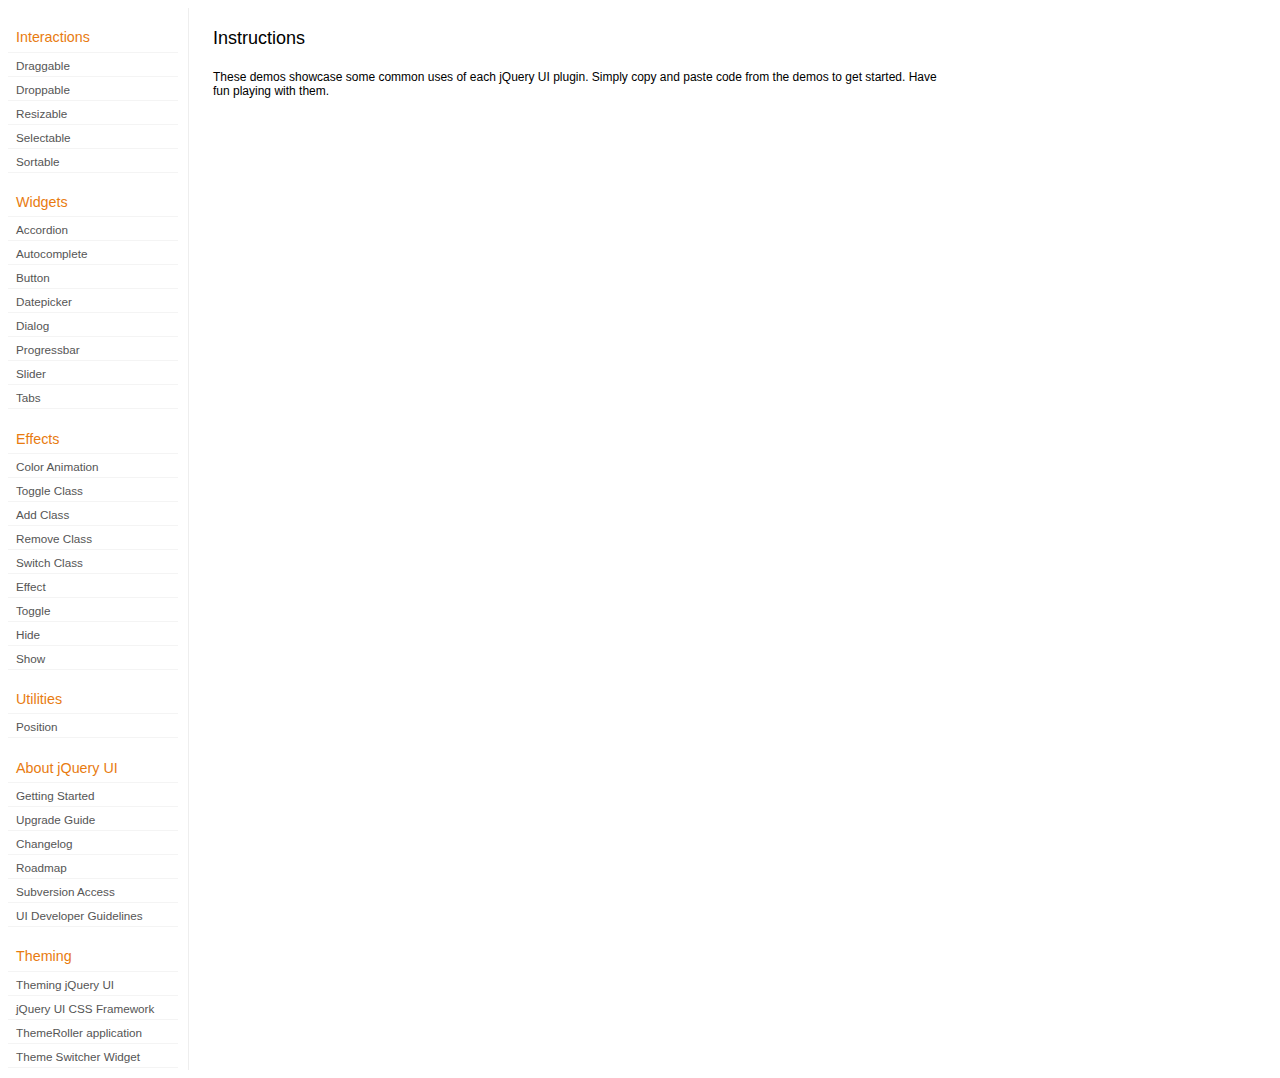
<file: client/jQueryUI/development-bundle/demos/index.html>
<!DOCTYPE html>
<html lang="en">
<head>
	<meta charset="UTF-8" />
	<meta http-equiv="Content-Type" content="text/html; charset=utf-8" />
	<title>jQuery UI Demos</title>
	<link type="text/css" href="../themes/base/jquery.ui.all.css" rel="stylesheet" />
	<link type="text/css" href="demos.css" rel="stylesheet" />
	<script type="text/javascript" src="../jquery-1.4.2.js"></script>
	<script type="text/javascript" src="../external/jquery.bgiframe-2.1.1.js"></script>
	<script type="text/javascript" src="../ui/jquery.ui.core.js"></script>
	<script type="text/javascript" src="../ui/jquery.ui.widget.js"></script>
	<script type="text/javascript" src="../ui/jquery.ui.mouse.js"></script>
	<script type="text/javascript" src="../ui/jquery.ui.accordion.js"></script>
	<script type="text/javascript" src="../ui/jquery.ui.autocomplete.js"></script>
	<script type="text/javascript" src="../ui/jquery.ui.button.js"></script>
	<script type="text/javascript" src="../ui/jquery.ui.datepicker.js"></script>
	<script type="text/javascript" src="../ui/jquery.ui.dialog.js"></script>
	<script type="text/javascript" src="../ui/jquery.ui.draggable.js"></script>
	<script type="text/javascript" src="../ui/jquery.ui.droppable.js"></script>
	<script type="text/javascript" src="../ui/jquery.ui.position.js"></script>
	<script type="text/javascript" src="../ui/jquery.ui.progressbar.js"></script>
	<script type="text/javascript" src="../ui/jquery.ui.resizable.js"></script>
	<script type="text/javascript" src="../ui/jquery.ui.selectable.js"></script>
	<script type="text/javascript" src="../ui/jquery.ui.slider.js"></script>
	<script type="text/javascript" src="../ui/jquery.ui.sortable.js"></script>
	<script type="text/javascript" src="../ui/jquery.ui.tabs.js"></script>
	<script type="text/javascript" src="../ui/jquery.effects.core.js"></script>
	<script type="text/javascript" src="../ui/jquery.effects.blind.js"></script>
	<script type="text/javascript" src="../ui/jquery.effects.bounce.js"></script>
	<script type="text/javascript" src="../ui/jquery.effects.clip.js"></script>
	<script type="text/javascript" src="../ui/jquery.effects.drop.js"></script>
	<script type="text/javascript" src="../ui/jquery.effects.explode.js"></script>
	<script type="text/javascript" src="../ui/jquery.effects.fold.js"></script>
	<script type="text/javascript" src="../ui/jquery.effects.highlight.js"></script>
	<script type="text/javascript" src="../ui/jquery.effects.pulsate.js"></script>
	<script type="text/javascript" src="../ui/jquery.effects.scale.js"></script>
	<script type="text/javascript" src="../ui/jquery.effects.shake.js"></script>
	<script type="text/javascript" src="../ui/jquery.effects.slide.js"></script>
	<script type="text/javascript" src="../ui/jquery.effects.transfer.js"></script>
	<script type="text/javascript" src="../ui/i18n/jquery.ui.datepicker-af.js"></script>
	<script type="text/javascript" src="../ui/i18n/jquery.ui.datepicker-ar.js"></script>
	<script type="text/javascript" src="../ui/i18n/jquery.ui.datepicker-az.js"></script>
	<script type="text/javascript" src="../ui/i18n/jquery.ui.datepicker-bs.js"></script>
	<script type="text/javascript" src="../ui/i18n/jquery.ui.datepicker-bg.js"></script>
	<script type="text/javascript" src="../ui/i18n/jquery.ui.datepicker-ca.js"></script>
	<script type="text/javascript" src="../ui/i18n/jquery.ui.datepicker-cs.js"></script>
	<script type="text/javascript" src="../ui/i18n/jquery.ui.datepicker-da.js"></script>
	<script type="text/javascript" src="../ui/i18n/jquery.ui.datepicker-de.js"></script>
	<script type="text/javascript" src="../ui/i18n/jquery.ui.datepicker-el.js"></script>
	<script type="text/javascript" src="../ui/i18n/jquery.ui.datepicker-en-GB.js"></script>
	<script type="text/javascript" src="../ui/i18n/jquery.ui.datepicker-eo.js"></script>
	<script type="text/javascript" src="../ui/i18n/jquery.ui.datepicker-es.js"></script>
	<script type="text/javascript" src="../ui/i18n/jquery.ui.datepicker-et.js"></script>
	<script type="text/javascript" src="../ui/i18n/jquery.ui.datepicker-eu.js"></script>
	<script type="text/javascript" src="../ui/i18n/jquery.ui.datepicker-fa.js"></script>
	<script type="text/javascript" src="../ui/i18n/jquery.ui.datepicker-fi.js"></script>
	<script type="text/javascript" src="../ui/i18n/jquery.ui.datepicker-fo.js"></script>
	<script type="text/javascript" src="../ui/i18n/jquery.ui.datepicker-fr.js"></script>
	<script type="text/javascript" src="../ui/i18n/jquery.ui.datepicker-fr-CH.js"></script>
	<script type="text/javascript" src="../ui/i18n/jquery.ui.datepicker-he.js"></script>
	<script type="text/javascript" src="../ui/i18n/jquery.ui.datepicker-hr.js"></script>
	<script type="text/javascript" src="../ui/i18n/jquery.ui.datepicker-hu.js"></script>
	<script type="text/javascript" src="../ui/i18n/jquery.ui.datepicker-hy.js"></script>
	<script type="text/javascript" src="../ui/i18n/jquery.ui.datepicker-id.js"></script>
	<script type="text/javascript" src="../ui/i18n/jquery.ui.datepicker-is.js"></script>
	<script type="text/javascript" src="../ui/i18n/jquery.ui.datepicker-it.js"></script>
	<script type="text/javascript" src="../ui/i18n/jquery.ui.datepicker-ja.js"></script>
	<script type="text/javascript" src="../ui/i18n/jquery.ui.datepicker-ko.js"></script>
	<script type="text/javascript" src="../ui/i18n/jquery.ui.datepicker-lt.js"></script>
	<script type="text/javascript" src="../ui/i18n/jquery.ui.datepicker-lv.js"></script>
	<script type="text/javascript" src="../ui/i18n/jquery.ui.datepicker-ms.js"></script>
	<script type="text/javascript" src="../ui/i18n/jquery.ui.datepicker-nl.js"></script>
	<script type="text/javascript" src="../ui/i18n/jquery.ui.datepicker-no.js"></script>
	<script type="text/javascript" src="../ui/i18n/jquery.ui.datepicker-pl.js"></script>
	<script type="text/javascript" src="../ui/i18n/jquery.ui.datepicker-pt-BR.js"></script>
	<script type="text/javascript" src="../ui/i18n/jquery.ui.datepicker-ro.js"></script>
	<script type="text/javascript" src="../ui/i18n/jquery.ui.datepicker-ru.js"></script>
	<script type="text/javascript" src="../ui/i18n/jquery.ui.datepicker-sk.js"></script>
	<script type="text/javascript" src="../ui/i18n/jquery.ui.datepicker-sl.js"></script>
	<script type="text/javascript" src="../ui/i18n/jquery.ui.datepicker-sq.js"></script>
	<script type="text/javascript" src="../ui/i18n/jquery.ui.datepicker-sr.js"></script>
	<script type="text/javascript" src="../ui/i18n/jquery.ui.datepicker-sr-SR.js"></script>
	<script type="text/javascript" src="../ui/i18n/jquery.ui.datepicker-sv.js"></script>
	<script type="text/javascript" src="../ui/i18n/jquery.ui.datepicker-ta.js"></script>
	<script type="text/javascript" src="../ui/i18n/jquery.ui.datepicker-th.js"></script>
	<script type="text/javascript" src="../ui/i18n/jquery.ui.datepicker-tr.js"></script>
	<script type="text/javascript" src="../ui/i18n/jquery.ui.datepicker-uk.js"></script>
	<script type="text/javascript" src="../ui/i18n/jquery.ui.datepicker-vi.js"></script>
	<script type="text/javascript" src="../ui/i18n/jquery.ui.datepicker-zh-CN.js"></script>
	<script type="text/javascript" src="../ui/i18n/jquery.ui.datepicker-zh-HK.js"></script>
	<script type="text/javascript" src="../ui/i18n/jquery.ui.datepicker-zh-TW.js"></script>
	<script type="text/javascript">
	jQuery(function($) {
		
		$('.left-nav a').click(function(ev) {
			window.location.hash = this.href.replace(/.+\/([^\/]+)\/index\.html/,'$1') + '|default';
			loadPage(this.href);
			$('.left-nav a.selected').removeClass('selected');
			$(this).addClass('selected');
			ev.preventDefault();
		});
		
		if (window.location.hash) {
			if (window.location.hash.indexOf('|') === -1) {
				window.location.hash += '|default';	
			}			
			var path = window.location.href.replace(/(index\.html)?#/,'');
			path = path.replace('\|','/') + '.html';
			loadPage(path);
		}		

		function loadPage(path) {			
			var section = path.replace(/\/[^\/]+\.html/,'');
			var header = section.replace(/.+\/([^\/]+)/,'$1').replace(/_/, ' ');
			
			$('td.normal div.normal')
				.empty()
				.append('<h4 class="demo-subheader">Functional demo:</h4>')
				.append('<h3 class="demo-header">'+ header +'</h3>')
				.append('<div id="demo-config"></div>')
				.find('#demo-config')
					.append('<div id="demo-frame"></div><div id="demo-config-menu"></div><div id="demo-link"><a class="demoWindowLink" href="#"><span class="ui-icon ui-icon-newwin"></span>Open demo in a new window</a></div>')
					.find('#demo-config-menu')
						.load(section + '/index.html .demos-nav', function() {
							$('#demo-config-menu a').each(function() {
								this.setAttribute('href', section + '/' + this.getAttribute('href').replace(/.+\/([^\/]+)/,'$1'));
								$(this).attr('target', 'demo-frame');
								$(this).click(function() {

									resetDemos();
									
									$(this).parents('ul').find('li').removeClass('demo-config-on');
									$(this).parent().addClass('demo-config-on');
									$('#demo-notes').fadeOut();

									//Set the hash to the actual page without ".html"
									window.location.hash = header + '|' + this.getAttribute('href').match((/\/([^\/\\]+)\.html/))[1];

									loadDemo(this.getAttribute('href'));

									return false;
								});
							});

							if (window.location.hash) {
								var demo = window.location.hash.split('|')[1];
								$('#demo-config-menu a').each(function(){
									if (this.href.indexOf(demo + '.html') !== -1) {
										$(this).parents('ul').find('li').removeClass('demo-config-on');
										$(this).parent().addClass('demo-config-on');									
										loadDemo(this.href);										
									}
								});
							}

							updateDemoNotes();
						})
					.end()
					.find('#demo-link a')
						.bind('click', function(ev){
							window.open(this.href);
							ev.preventDefault();
						})
					.end()
				.end()
			;
			
			resetDemos();
		}
				
		function loadDemo(path) {
			var directory = path.match(/([^\/]+)\/[^\/\.]+\.html$/)[1];
			$.get(path, function(data) {
				var source = data;
				data = data.replace(/<script.*>.*<\/script>/ig,""); // Remove script tags
				data = data.replace(/<\/?link.*>/ig,""); //Remove link tags
				data = data.replace(/<\/?html.*>/ig,""); //Remove html tag
				data = data.replace(/<\/?body.*>/ig,""); //Remove body tag
				data = data.replace(/<\/?head.*>/ig,""); //Remove head tag
				data = data.replace(/<\/?!doctype.*>/ig,""); //Remove doctype
				data = data.replace(/<title.*>.*<\/title>/ig,""); // Remove title tags
				data = data.replace(/((href|src)=["'])(?!(http|#))/ig, "$1" + directory + "/");

				$('#demo-style').remove();
				$('#demo-frame').empty().html(data);
				$('#demo-frame style').clone().appendTo('head').attr('id','demo-style');
				$('#demo-link a').attr('href', path);
				updateDemoNotes();
				updateDemoSource(source);
				
				if (/default.html$/.test(path)) {
					$.get("documentation/docs-" + path.match(/demos\/(.+)\//)[1] + ".html", function(html) {
						$("#demo-source").after(html);
						$("#widget-docs").tabs();
						$(".param-header").click(function() {
							$(this).parent().toggleClass("param-open").end().next().toggle();
						});
						$(".docs-list-header").each(function() {
							var header = $(this);
							var details = header.next().find(".param-details").hide();
							$("a:first", header).click(function() {
								details.show().parent().addClass("param-open");
								return false;
							});
							$("a:last", header).click(function() {
								details.hide().parent().removeClass("param-open");
								return false;
							});
						});
					});
				}
			});
		}

		function updateDemoNotes() {
			var notes = $('#demo-frame .demo-description');
			if ($('#demo-notes').length == 0) {
				$('<div id="demo-notes"></div>').insertAfter('#demo-config');
			}
			$('#demo-notes').hide().empty().html(notes.html());
			$('#demo-notes').show();
			notes.hide();
		}
		
		function updateDemoSource(source) {
			if ($('#demo-source').length == 0) {
				$('<div id="demo-source"><a href="#" class="source-closed">View Source</a><div><pre><code></code></pre></div></div>').insertAfter('#demo-notes');
				$('#demo-source').find(">a").click(function() {
					$(this).toggleClass("source-closed").toggleClass("source-open").next().toggle();
					return false;
				}).end().find(">div").hide();
			}
			var cleanedSource = source
				.replace('themes/base/jquery.ui.all.css', 'theme/jquery.ui.all.css')
				.replace(/\s*\x3Clink.*demos\x2Ecss.*\x3E\s*/, '\r\n\t')
				.replace(/\x2E\x2E\x2F\x2E\x2E\x2F/g, '');

			$('#demo-source code').empty().text(cleanedSource);
		}
		
		function resetDemos() {
			$.datepicker.setDefaults($.extend({showMonthAfterYear: false}, $.datepicker.regional['']));
			$(".ui-dialog-content").remove();			
		}
				
	});
	</script>
</head>
<body>

<table class="layout-grid" cellspacing="0" cellpadding="0">
	<tr>
		<td class="left-nav">
			<dl class="demos-nav">
				<dt>Interactions</dt>
					<dd><a href="draggable/index.html">Draggable</a></dd>
					<dd><a href="droppable/index.html">Droppable</a></dd>
					<dd><a href="resizable/index.html">Resizable</a></dd>
					<dd><a href="selectable/index.html">Selectable</a></dd>
					<dd><a href="sortable/index.html">Sortable</a></dd>
				<dt>Widgets</dt>
					<dd><a href="accordion/index.html">Accordion</a></dd>
					<dd><a href="autocomplete/index.html">Autocomplete</a></dd>
					<dd><a href="button/index.html">Button</a></dd>
					<dd><a href="datepicker/index.html">Datepicker</a></dd>
					<dd><a href="dialog/index.html">Dialog</a></dd>
					<dd><a href="progressbar/index.html">Progressbar</a></dd>
					<dd><a href="slider/index.html">Slider</a></dd>
					<dd><a href="tabs/index.html">Tabs</a></dd>
				<dt>Effects</dt>
					<dd><a href="animate/index.html">Color Animation</a></dd>
					<dd><a href="toggleClass/index.html">Toggle Class</a></dd>
					<dd><a href="addClass/index.html">Add Class</a></dd>
					<dd><a href="removeClass/index.html">Remove Class</a></dd>
					<dd><a href="switchClass/index.html">Switch Class</a></dd>
					<dd><a href="effect/index.html">Effect</a></dd>
					<dd><a href="toggle/index.html">Toggle</a></dd>
					<dd><a href="hide/index.html">Hide</a></dd>
					<dd><a href="show/index.html">Show</a></dd>
				<dt>Utilities</dt>
                    <dd><a href="position/index.html">Position</a></dd>
				<dt>About jQuery UI</dt>
					<dd><a href="http://jqueryui.com/docs/Getting_Started">Getting Started</a></dd>
					<dd><a href="http://jqueryui.com/docs/Upgrade_Guide">Upgrade Guide</a></dd>					
					<dd><a href="http://jqueryui.com/docs/Changelog">Changelog</a></dd>
					<dd><a href="http://jqueryui.com/docs/Roadmap">Roadmap</a></dd>
					<dd><a href="http://jqueryui.com/docs/Subversion">Subversion Access</a></dd>
					<dd><a href="http://jqueryui.com/docs/Developer_Guide">UI Developer Guidelines</a></dd>
				<dt>Theming</dt>
					<dd><a href="http://jqueryui.com/docs/Theming">Theming jQuery UI</a></dd>
					<dd><a href="http://jqueryui.com/docs/Theming/API">jQuery UI CSS Framework</a></dd>
					<dd><a href="http://jqueryui.com/docs/Theming/Themeroller">ThemeRoller application</a></dd>
					<dd><a href="http://jqueryui.com/docs/Theming/ThemeSwitcher">Theme Switcher Widget</a></dd>

			</dl>
		</td>
		<td class="normal">

			<div class="normal">

					<h3>Instructions</h3>
					<p>
						These demos showcase some common uses of each jQuery UI plugin. Simply copy and paste code from the demos to get started. Have fun playing with them.
					</p>
				
			</div>

		</td>
	</tr>
</table>
</body>
</html>
</file>
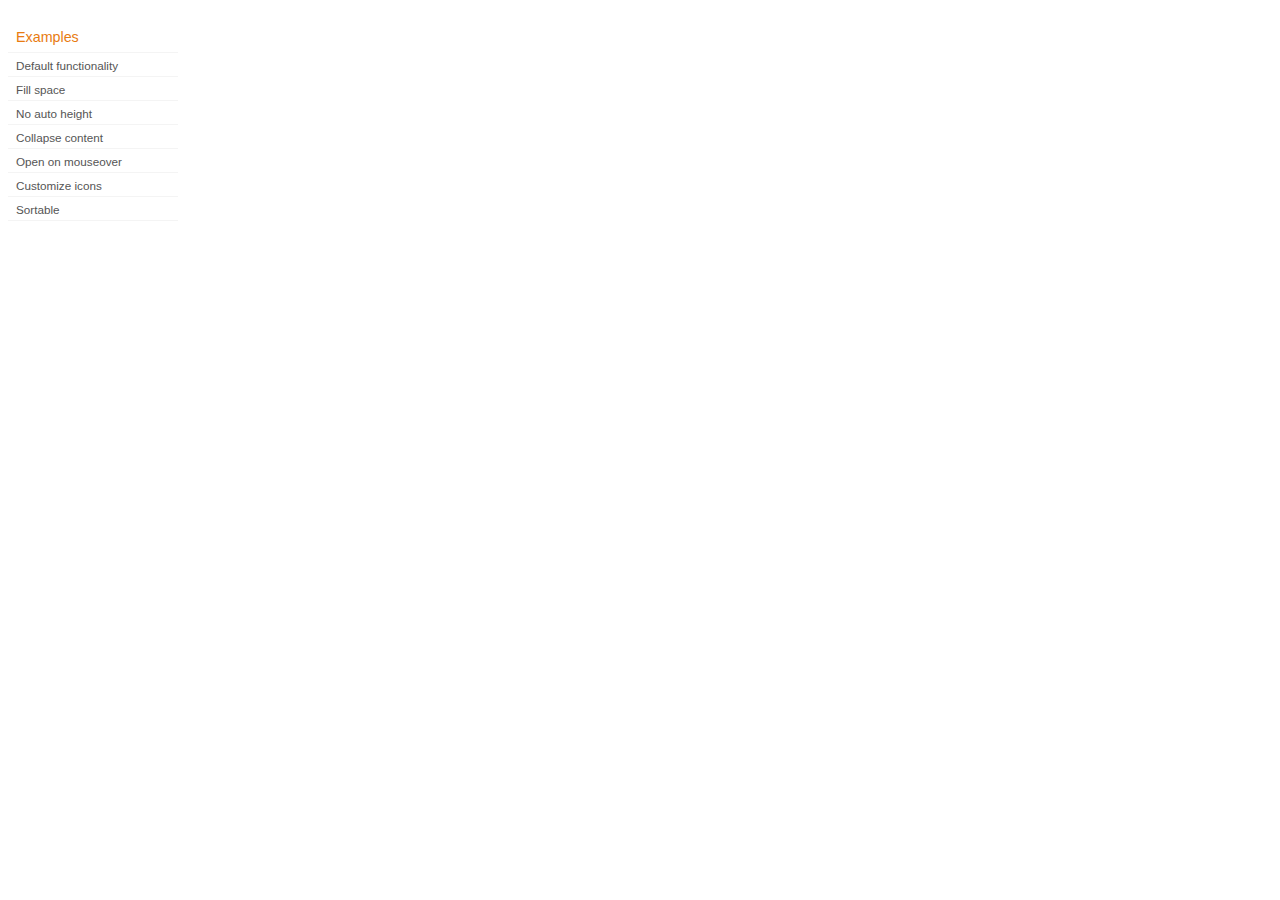
<file: client/jQueryUI/development-bundle/demos/accordion/index.html>
<!DOCTYPE html>
<html lang="en">
<head>
	<meta charset="UTF-8" />
	<title>jQuery UI Accordion Demos</title>
	<link type="text/css" href="../demos.css" rel="stylesheet" />
</head>
<body>
	<div class="demos-nav">
		<h4>Examples</h4>
		<ul>
			<li class="demo-config-on"><a href="default.html">Default functionality</a></li>
			<li><a href="fillspace.html">Fill space</a></li>
			<li><a href="no-auto-height.html">No auto height</a></li>
			<li><a href="collapsible.html">Collapse content</a></li>
			<li><a href="mouseover.html">Open on mouseover</a></li>
			<li><a href="custom-icons.html">Customize icons</a></li>
			<li><a href="sortable.html">Sortable</a></li>
		</ul>
	</div>
</body>
</html>
</file>
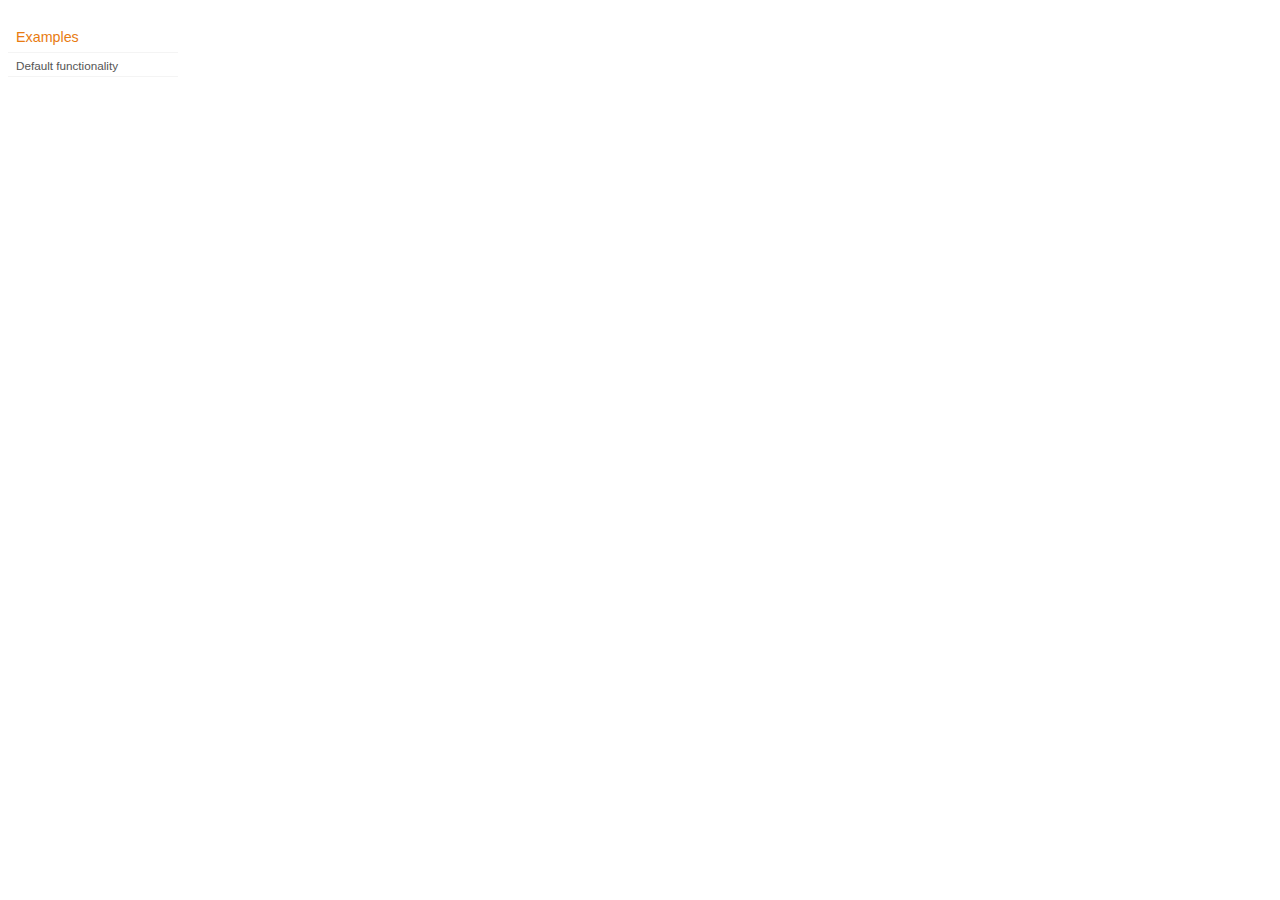
<file: client/jQueryUI/development-bundle/demos/addClass/index.html>
<!DOCTYPE html>
<html lang="en">
<head>
	<meta charset="UTF-8" />
	<title>jQuery UI Effects Demos</title>
	<link type="text/css" href="../demos.css" rel="stylesheet" />
</head>
<body>

<div class="demos-nav">
	<h4>Examples</h4>
	<ul>
		<li class="demo-config-on"><a href="default.html">Default functionality</a></li>
	</ul>
</div>

</body>
</html>
</file>
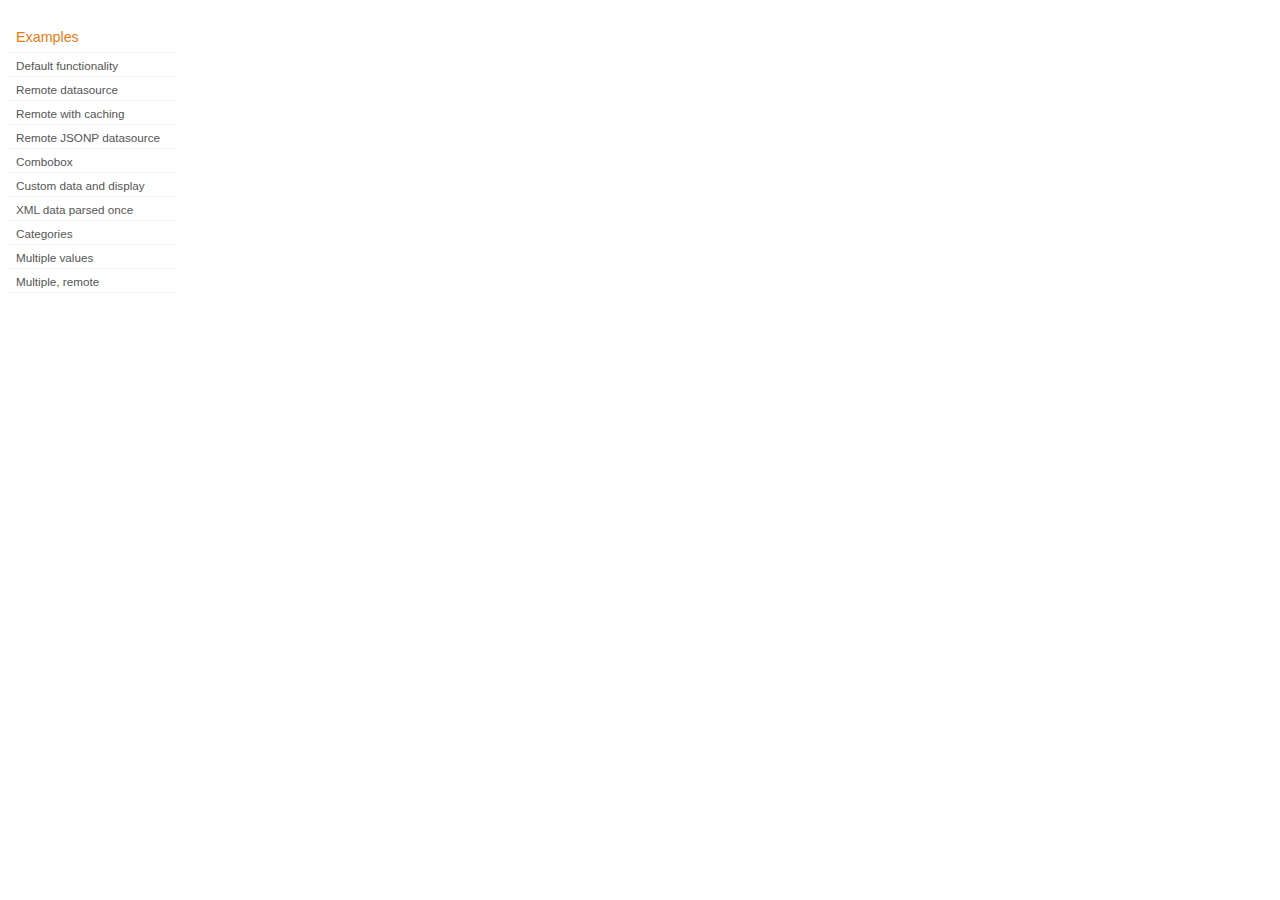
<file: client/jQueryUI/development-bundle/demos/autocomplete/index.html>
<!DOCTYPE html>
<html lang="en">
<head>
	<meta charset="UTF-8" />
	<title>jQuery UI Autocomplete Demos</title>
	<link type="text/css" href="../demos.css" rel="stylesheet" />
</head>
<body>
	<div class="demos-nav">
		<h4>Examples</h4>
		<ul>
			<li class="demo-config-on"><a href="default.html">Default functionality</a></li>
			<li><a href="remote.html">Remote datasource</a></li>
			<li><a href="remote-with-cache.html">Remote with caching</a></li>
			<li><a href="remote-jsonp.html">Remote JSONP datasource</a></li>
			<li><a href="combobox.html">Combobox</a></li>
			<li><a href="custom-data.html">Custom data and display</a></li>
			<li><a href="xml.html">XML data parsed once</a></li>
			<li><a href="categories.html">Categories</a></li>
			<li><a href="multiple.html">Multiple values</a></li>
			<li><a href="multiple-remote.html">Multiple, remote</a></li>
		</ul>
	</div>
</body>
</html>
</file>
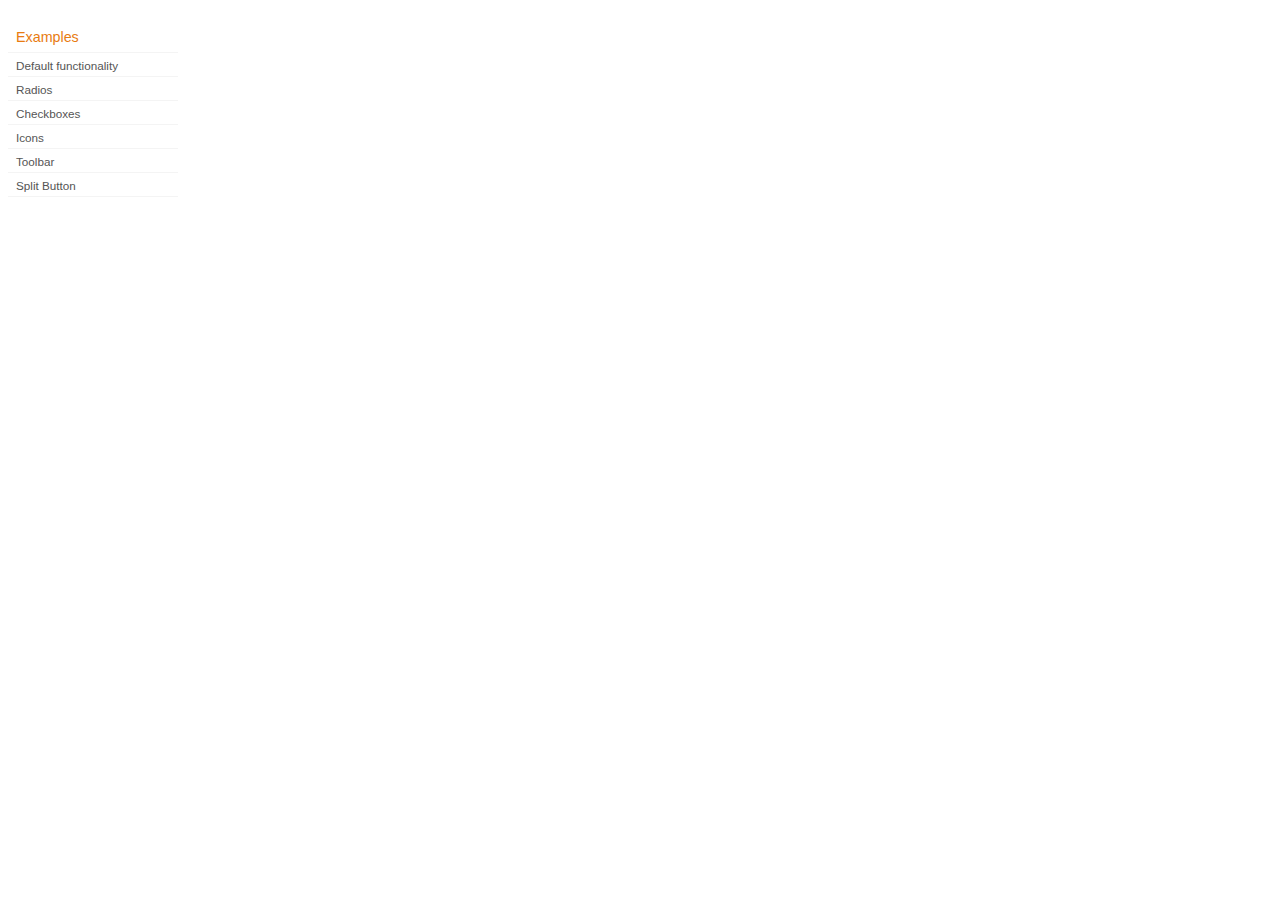
<file: client/jQueryUI/development-bundle/demos/button/index.html>
<!DOCTYPE html>
<html lang="en">
<head>
	<meta charset="UTF-8" />
	<title>jQuery UI Button Demos</title>
	<link type="text/css" href="../demos.css" rel="stylesheet" />
</head>
<body>

<div class="demos-nav">
	<h4>Examples</h4>
	<ul>
		<li class="demo-config-on"><a href="default.html">Default functionality</a></li>
		<li><a href="radio.html">Radios</a></li>
		<li><a href="checkbox.html">Checkboxes</a></li>
		<li><a href="icons.html">Icons</a></li>
		<li><a href="toolbar.html">Toolbar</a></li>
		<li><a href="splitbutton.html">Split Button</a></li>
	</ul>
</div>

</body>
</html>
</file>
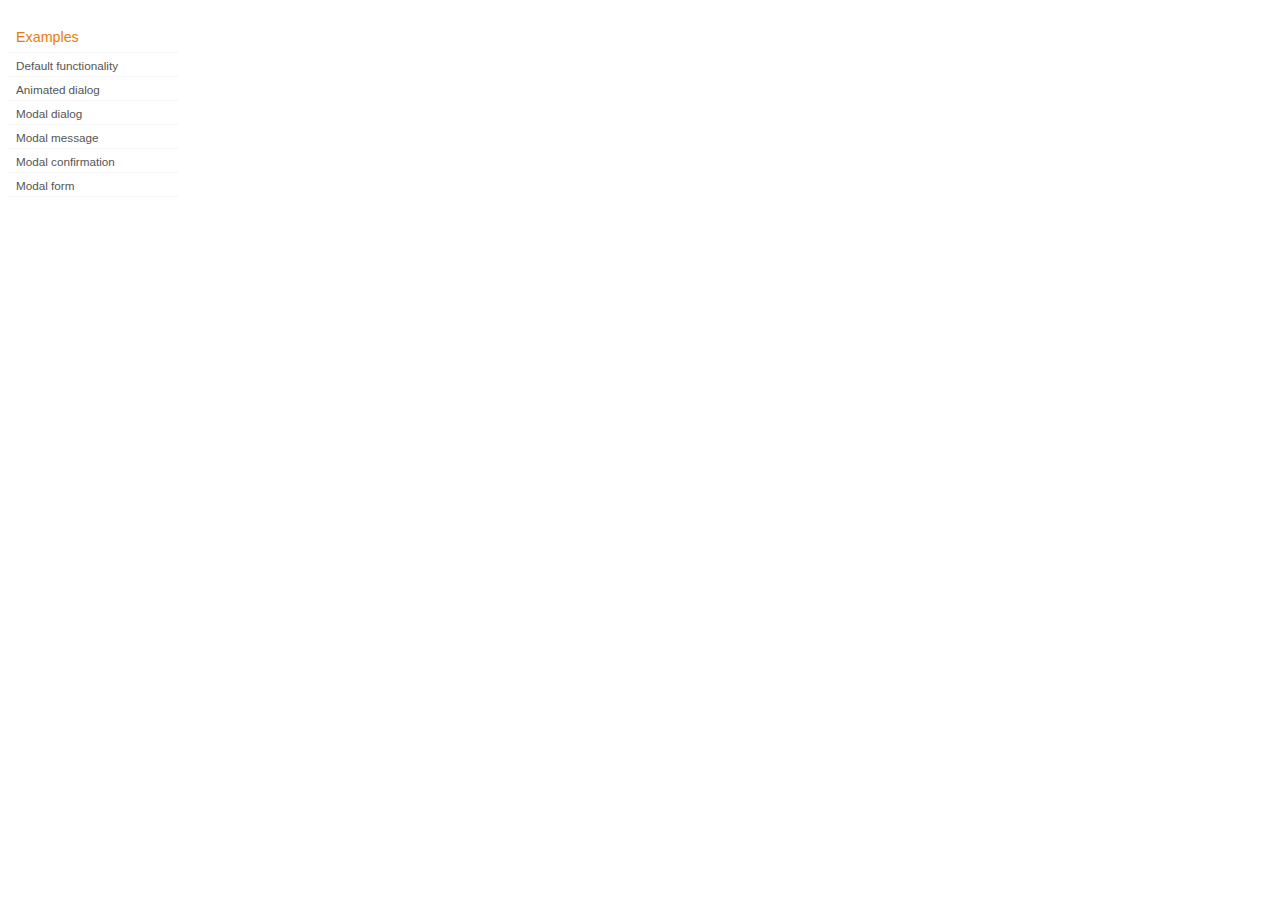
<file: client/jQueryUI/development-bundle/demos/dialog/index.html>
<!DOCTYPE html>
<html lang="en">
<head>
	<meta charset="UTF-8" />
	<title>jQuery UI Dialog Demos</title>
	<link type="text/css" href="../demos.css" rel="stylesheet" />
</head>
<body>

<div class="demos-nav">
	<h4>Examples</h4>
	<ul>
		<li class="demo-config-on"><a href="default.html">Default functionality</a></li>
		<li><a href="animated.html">Animated dialog</a></li>
		<li><a href="modal.html">Modal dialog</a></li>
		<li><a href="modal-message.html">Modal message</a></li>
		<li><a href="modal-confirmation.html">Modal confirmation</a></li>
		<li><a href="modal-form.html">Modal form</a></li>
	</ul>
</div>

</body>
</html>
</file>
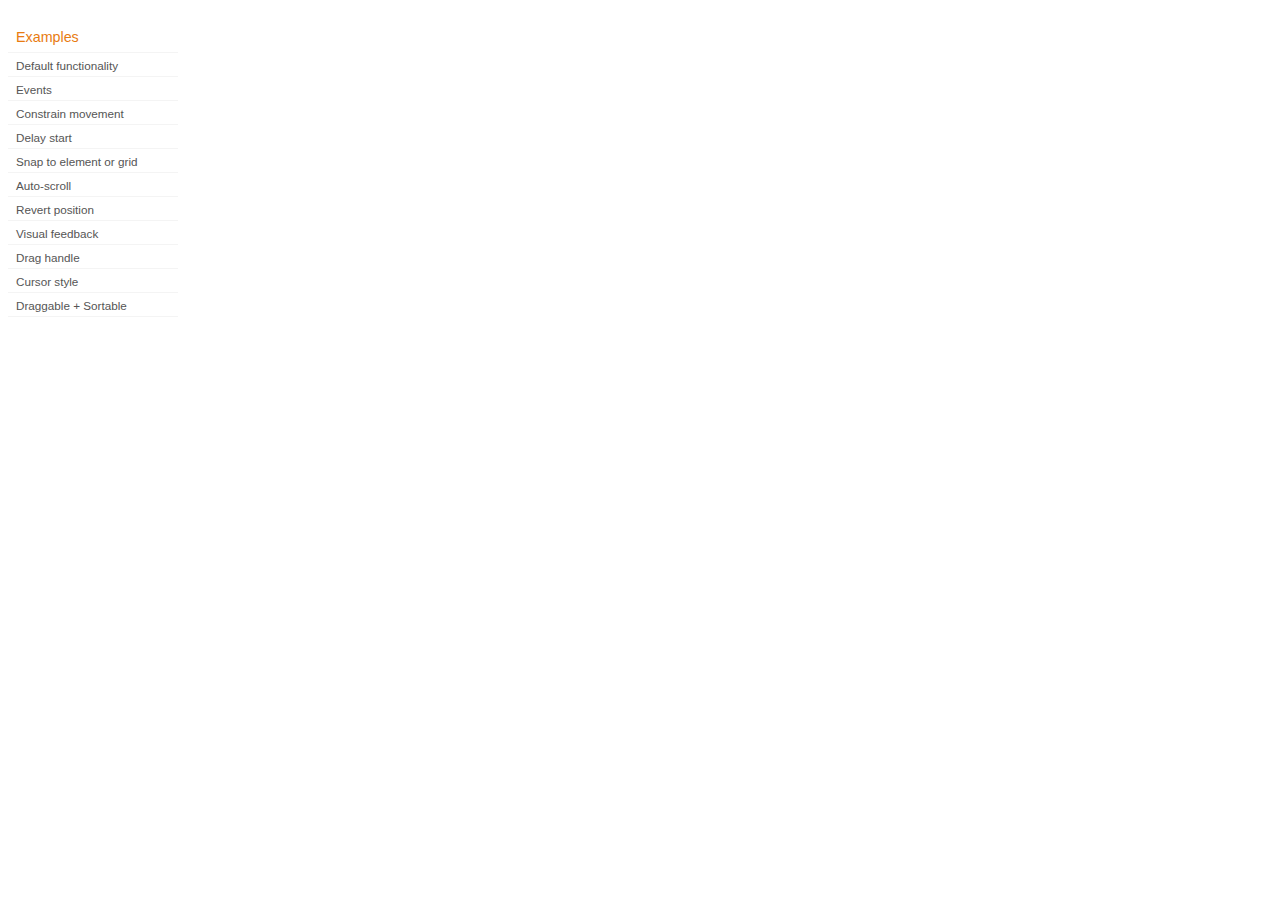
<file: client/jQueryUI/development-bundle/demos/draggable/index.html>
<!DOCTYPE html>
<html lang="en">
<head>
	<meta charset="UTF-8" />
	<title>jQuery UI Draggable Demos</title>
	<link type="text/css" href="../demos.css" rel="stylesheet" />
</head>
<body>

<div class="demos-nav">
	<h4>Examples</h4>
	<ul>
		<li class="demo-config-on"><a href="default.html">Default functionality</a></li>
		<li><a href="events.html">Events</a></li>
		<li><a href="constrain-movement.html">Constrain movement</a></li>
		<li><a href="delay-start.html">Delay start</a></li>
		<li><a href="snap-to.html">Snap to element or&#160;grid</a></li>
		<li><a href="scroll.html">Auto-scroll</a></li>
		<li><a href="revert.html">Revert position</a></li>
		<li><a href="visual-feedback.html">Visual feedback</a></li>
		<li><a href="handle.html">Drag handle</a></li>
		<li><a href="cursor-style.html">Cursor style</a></li>
		<li><a href="sortable.html">Draggable + Sortable</a></li>
	</ul>
</div>

</body>
</html>
</file>
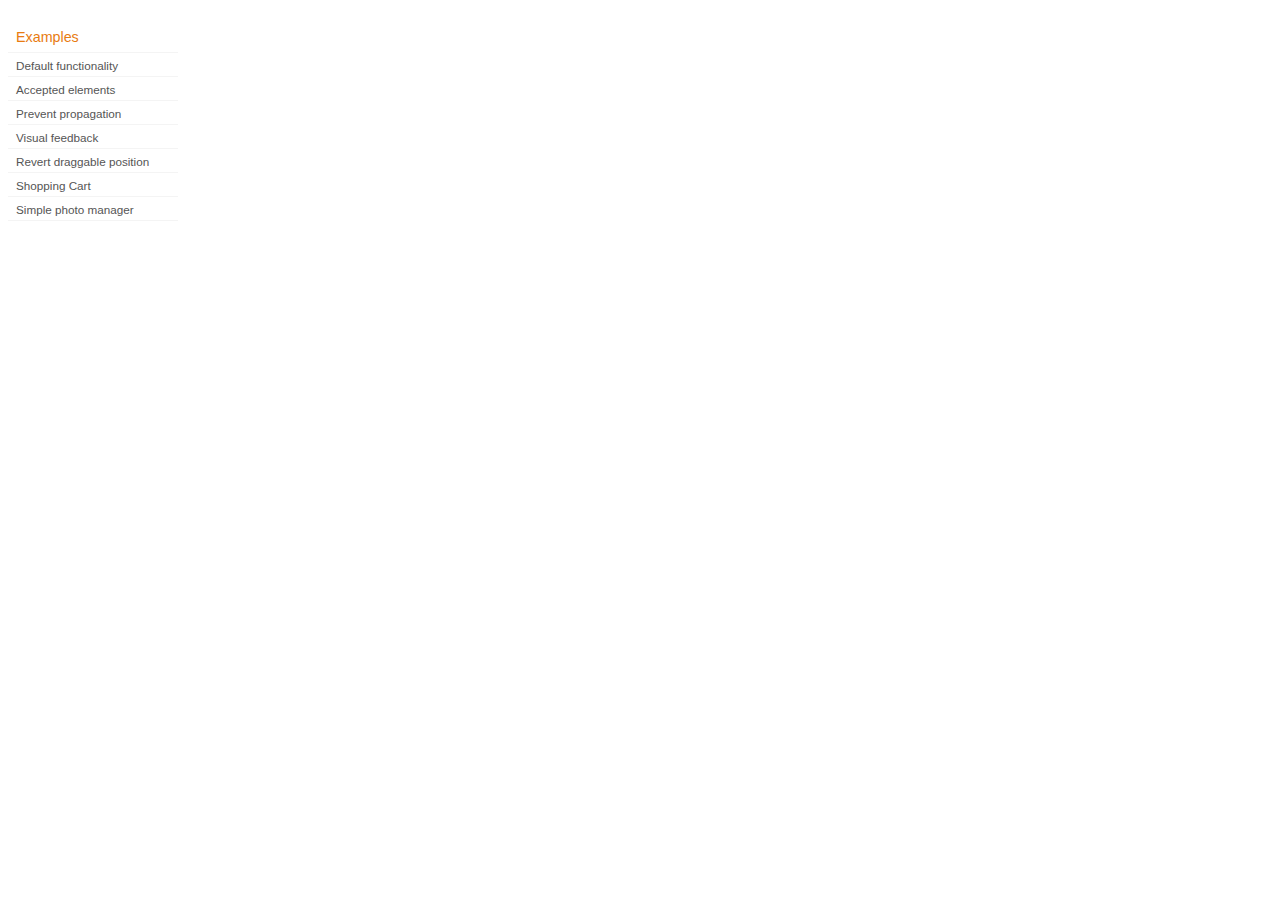
<file: client/jQueryUI/development-bundle/demos/droppable/index.html>
<!DOCTYPE html>
<html lang="en">
<head>
	<meta charset="UTF-8" />
	<title>jQuery UI Droppable Demos</title>
	<link type="text/css" href="../demos.css" rel="stylesheet" />
</head>
<body>

<div class="demos-nav">
	<h4>Examples</h4>
	<ul>
		<li class="demo-config-on"><a href="default.html">Default functionality</a></li>
		<li><a href="accepted-elements.html">Accepted elements</a></li>
		<li><a href="propagation.html">Prevent propagation</a></li>
		<li><a href="visual-feedback.html">Visual feedback</a></li>
		<li><a href="revert.html">Revert draggable position</a></li>
		<li><a href="shopping-cart.html">Shopping Cart</a></li>
		<li><a href="photo-manager.html">Simple photo manager</a></li>
	</ul>
</div>

</body>
</html>
</file>
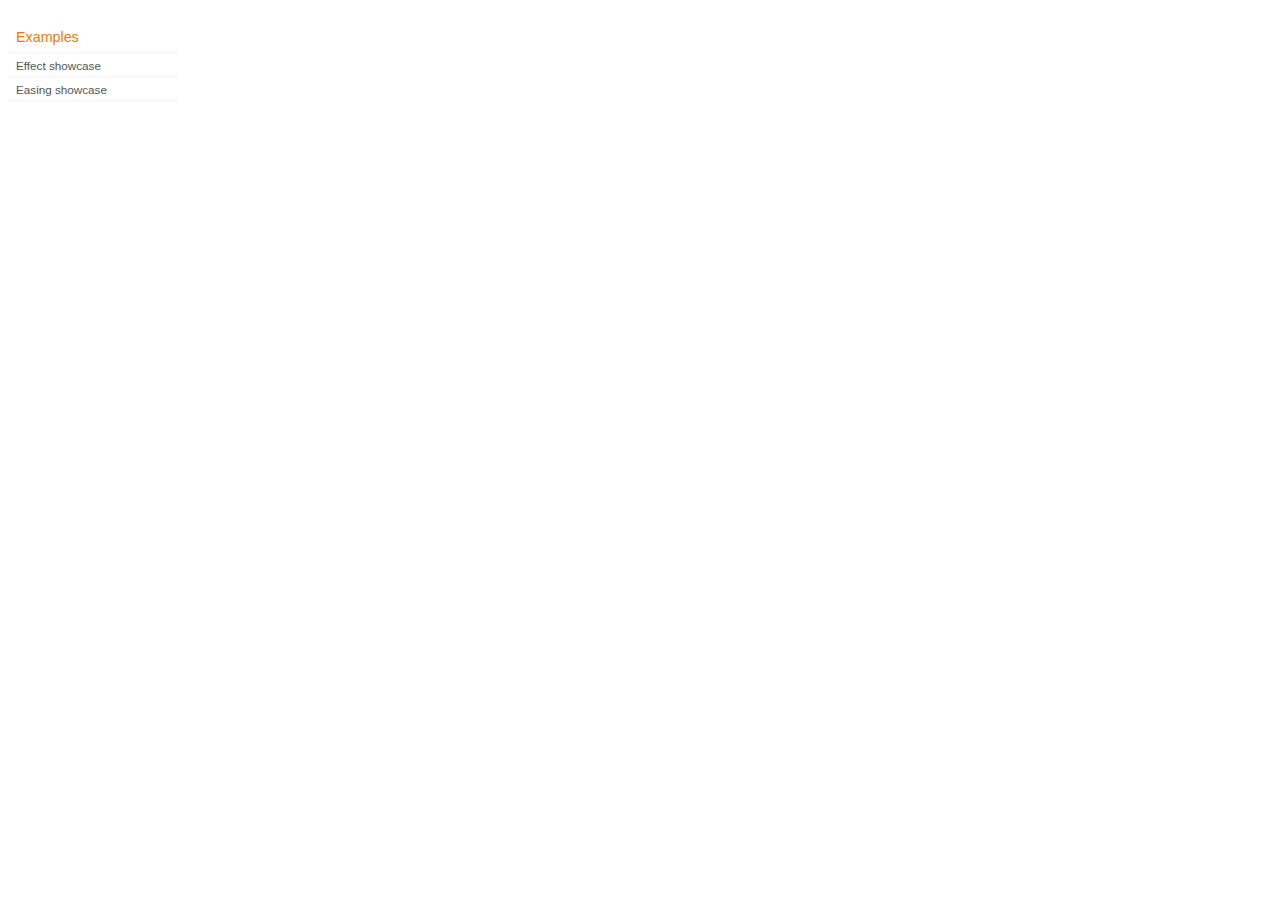
<file: client/jQueryUI/development-bundle/demos/effect/index.html>
<!DOCTYPE html>
<html lang="en">
<head>
	<meta charset="UTF-8" />
	<title>jQuery UI Effect Demos</title>
	<link type="text/css" href="../demos.css" rel="stylesheet" />
</head>
<body>

<div class="demos-nav">
	<h4>Examples</h4>
	<ul>
		<li class="demo-config-on"><a href="default.html">Effect showcase</a></li>
		<li><a href="easing.html">Easing showcase</a></li>
		<!-- WIP
		<li class="demo-config-on"><a href="scale.html">Scale effect</a></li>
		<li class="demo-config-on"><a href="size.html">Size effect</a></li>
		<li class="demo-config-on"><a href="transfer.html">Transfer effect</a></li>
		-->
	</ul>
</div>

</body>
</html>
</file>
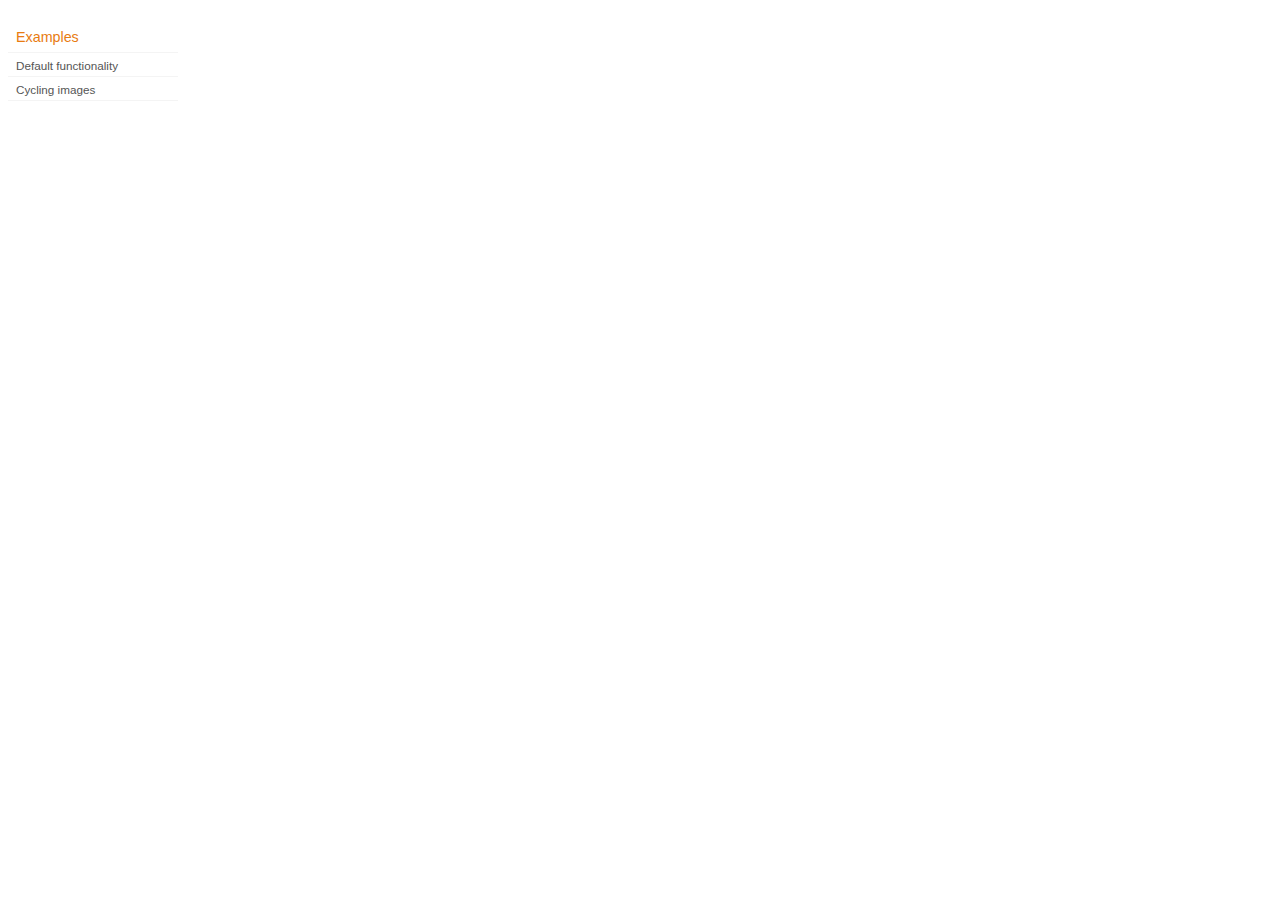
<file: client/jQueryUI/development-bundle/demos/position/index.html>
<!DOCTYPE html>
<html lang="en">
<head>
	<meta charset="UTF-8" />
	<title>jQuery UI Position Demo</title>
	<link type="text/css" href="../demos.css" rel="stylesheet" />
</head>
<body>

<div class="demos-nav">
	<h4>Examples</h4>
	<ul>
		<li class="demo-config-on"><a href="default.html">Default functionality</a></li>
		<li><a href="cycler.html">Cycling images</a></li>
	</ul>
</div>

</body>
</html>
</file>
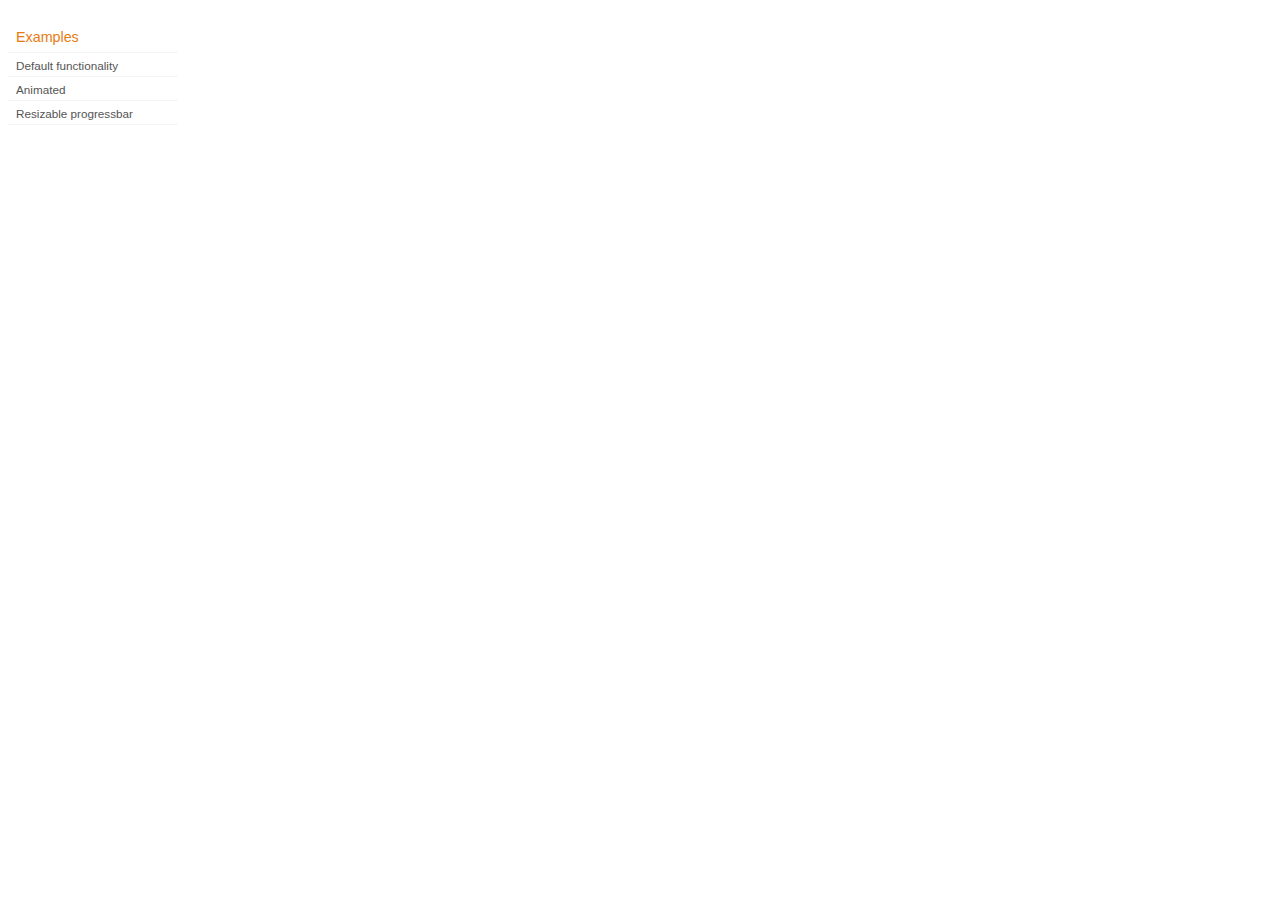
<file: client/jQueryUI/development-bundle/demos/progressbar/index.html>
<!DOCTYPE html>
<html lang="en">
<head>
	<meta charset="UTF-8" />
	<title>jQuery UI Progressbar Demos</title>
	<link type="text/css" href="../demos.css" rel="stylesheet" />
</head>
<body>

<div class="demos-nav">
	<h4>Examples</h4>
	<ul>
		<li class="demo-config-on"><a href="default.html">Default functionality</a></li>
		<li><a href="animated.html">Animated</a></li>
		<li><a href="resize.html">Resizable progressbar</a></li>
	</ul>
</div>

</body>
</html>
</file>
<file: client/jQueryUI/development-bundle/demos/demos.css>
body {
	font-size: 62.5%;
}

table {
	font-size: 1em;
}

/* Site
   -------------------------------- */

body {
	font-family: "Trebuchet MS", "Helvetica", "Arial",  "Verdana", "sans-serif";
}

/* Layout
   -------------------------------- */

.layout-grid {
	width: 960px;
}

.layout-grid td {
	vertical-align: top;
}

.layout-grid td.left-nav {
	width: 140px;
}

.layout-grid td.normal {
	border-left: 1px solid #eee;
	padding: 20px 24px;
	font-family: "Trebuchet MS", "Helvetica", "Arial",  "Verdana", "sans-serif";
}

.layout-grid td.demos {
	background: url('/images/demos_bg.jpg') no-repeat;
	height: 337px;
	overflow: hidden;
}

/* Normal
   -------------------------------- */

.normal h3,
.normal h4 {
	margin: 0;
	font-weight: normal;
}

.normal h3 {
	padding: 0 0 9px;
	font-size: 1.8em;
}

.normal h4 {
	padding-bottom: 21px;
	border-bottom: 1px dashed #999;
	font-size: 1.2em;
	font-weight: bold;
}

.normal p {
	font-size: 1.2em;
}

/* Demos */

.demos-nav, .demos-nav dt, .demos-nav dd, .demos-nav ul, .demos-nav li {
	margin: 0;
	padding: 0
}

.demos-nav {
	float: left;
	width: 170px;
	font-size: 1.3em;
}

.demos-nav dt,
.demos-nav h4 {
	margin: 0;
	padding: 0;
	font: normal 1.1em "Trebuchet MS", "Helvetica", "Arial",  "Verdana", "sans-serif";
	color: #e87b10;
}

.demos-nav dt,
.demos-nav h4 {
	margin-top: 1.5em;
	margin-bottom: 0;
	padding-left: 8px;
	padding-bottom:5px;
	line-height: 1.2em;
	border-bottom: 1px solid #F4F4F4;
}

.demos-nav dd a,
.demos-nav li a {
	border-bottom: 1px solid #F4F4F4;
	display:block;
	padding: 4px 3px 4px 8px;
	font-size: 90%;
	text-decoration: none;
	color: #555 ;
	margin:2px 0;
	height:13px;
}

.demos-nav dd a:hover,
.demos-nav dd a:focus,
.demos-nav dd a:hover,
.demos-nav dd a:focus {
	background: #f3f3f3;
	color:#000;
	-moz-border-radius: 5px; -webkit-border-radius: 5px;
}
 .demos-nav dd a.selected {
	background: #555;
	color:#ffffff;
	-moz-border-radius: 5px; -webkit-border-radius: 5px;
}


/* new styles for demo pages, added by Filament 12.29.08
eventually we should convert the font sizes to ems -- using px for now to minimize style conflicts
*/

.normal h3.demo-header { font-size:32px; padding:0 0 5px; border-bottom:1px solid #eee; text-transform: capitalize; }
.normal h4.demo-subheader { font-size:10px; text-transform: uppercase; color:#999; padding:8px 0 3px; border:0; margin:0; }
.normal a:link,
.normal a:visited { color:#1b75bb; text-decoration:none; }
.normal a:hover,
.normal a:active { color:#0b559b; }

#demo-config { padding:20px 0 0; }

#demo-frame { float:left; width:540px; height:380px; border:1px solid #ddd; overflow: auto; position: relative; }
#demo-frame h3, #demo-frame h4 { padding: 0; font-weight: bold; font-size: 1em; }

#demo-config-menu { float:right; width:180px;  }
#demo-config-menu h4 { font-size:13px; color:#666; font-weight:normal; border:0; padding-left:18px; }

#demo-config-menu ul { list-style: none; padding: 0; margin: 0; }

#demo-config-menu li { font-size:12px; padding:0 0 0 10px; margin:3px 0; zoom: 1; }

#demo-config-menu li a:link,
#demo-config-menu li a:visited { display:block; padding:1px 8px 4px; border-bottom:1px dotted #b3b3b3; }
* html #demo-config-menu li a:link,
* html #demo-config-menu li a:visited { padding:1px 8px 2px; }
#demo-config-menu li a:hover,
#demo-config-menu li a:active { background-color:#f6f6f6; }

#demo-config-menu li.demo-config-on { background: url(images/demo-config-on-tile.gif) repeat-x left center; }

#demo-config-menu li.demo-config-on a:link,
#demo-config-menu li.demo-config-on a:visited,
#demo-config-menu li.demo-config-on a:hover,
#demo-config-menu li.demo-config-on a:active { background: url(images/demo-config-on.gif) no-repeat left; padding-left:18px; color:#fff; border:0; margin-left:-10px; margin-top: 0px; margin-bottom: 0px; }

#demo-source, #demo-notes {
	clear: both;
	padding: 20px 0 0;
	font-size: 1.3em;
}

#demo-notes { width:520px; color:#333; font-size: 1em; }
#demo-notes p code, .demo-description p code { padding: 0; font-weight: bold; }
#demo-source pre, #demo-source code { padding: 0; }
code, pre { padding:8px 0 8px 20px ; font-size: 1.2em; line-height:130%;  }

#demo-source a:link,
#demo-source a:visited,
#demo-source a:hover,
#demo-source a:active { font-size:12px; padding-left:13px; background-position: left center; background-repeat: no-repeat; }

#demo-source a.source-open:link,
#demo-source a.source-open:visited,
#demo-source a.source-open:hover,
#demo-source a.source-open:active { background-image: url(images/demo-spindown-open.gif); }

#demo-source a.source-closed:link,
#demo-source a.source-closed:visited,
#demo-source a.source-closed:hover,
#demo-source a.source-closed:active { background-image: url(images/demo-spindown-closed.gif); }

div.demo {
	padding:12px;
	font-family: "Trebuchet MS", "Arial", "Helvetica", "Verdana", "sans-serif";
}

div.demo h3.docs { clear:left; font-size:12px; font-weight:normal; padding:0 0 1em; margin:0; }

div.demo-description {
	clear:both;
	padding:12px;
	font-family: "Trebuchet MS", "Arial", "Helvetica", "Verdana", "sans-serif";
	font-size: 1.3em;
	line-height: 1.4em;
}

.ui-draggable, .ui-droppable {
	background-position: top left;
}

.left-nav .demos-nav {
	padding-right: 10px;
}

#demo-link { font-size:11px;  padding-top: 6px; clear: both; overflow: hidden; }
#demo-link a span.ui-icon { float:left; margin-right:3px; }

/* Component containers
----------------------------------*/
#widget-docs .ui-widget { font-family: Trebuchet MS,Verdana,Arial,sans-serif; font-size: 1em; }
#widget-docs .ui-widget input, #widget-docs .ui-widget select, #widget-docs .ui-widget textarea, #widget-docs .ui-widget button { font-family: Trebuchet MS,Verdana,Arial,sans-serif; font-size: 1em; }
#widget-docs .ui-widget-header { border: 1px solid #ffffff; background: #464646 url(images/464646_40x100_textures_01_flat_100.png) 50% 50% repeat-x; color: #ffffff; font-weight: bold; }
#widget-docs .ui-widget-header a { color: #ffffff; }
#widget-docs .ui-widget-content { border: 1px solid #ffffff; background: #ffffff url(images/ffffff_40x100_textures_01_flat_75.png) 50% 50% repeat-x; color: #222222; }
#widget-docs .ui-widget-content a { color: #222222; }

/* Interaction states
----------------------------------*/
#widget-docs .ui-state-default, #widget-docs .ui-widget-content #widget-docs .ui-state-default { border: 1px solid #666666; background: #555555 url(images/555555_40x100_textures_03_highlight_soft_75.png) 50% 50% repeat-x; font-weight: normal; color: #ffffff; outline: none; }
#widget-docs .ui-state-default a { color: #ffffff; text-decoration: none; outline: none; }
#widget-docs .ui-state-hover, #widget-docs .ui-widget-content #widget-docs .ui-state-hover, #widget-docs .ui-state-focus, #widget-docs .ui-widget-content #widget-docs .ui-state-focus { border: 1px solid #666666; background: #444444 url(images/444444_40x100_textures_03_highlight_soft_60.png) 50% 50% repeat-x; font-weight: normal; color: #ffffff; outline: none; }
#widget-docs .ui-state-hover a { color: #ffffff; text-decoration: none; outline: none; }
#widget-docs .ui-state-active, #widget-docs .ui-widget-content #widget-docs .ui-state-active { border: 1px solid #666666; background: #ffffff url(images/ffffff_40x100_textures_01_flat_65.png) 50% 50% repeat-x; font-weight: normal; color: #F6921E; outline: none; }
#widget-docs .ui-state-active a { color: #F6921E; outline: none; text-decoration: none; }

/* Interaction Cues
----------------------------------*/
#widget-docs .ui-state-highlight, #widget-docs .ui-widget-content #widget-docs .ui-state-highlight {border: 1px solid #fcefa1; background: #fbf9ee url(images/fbf9ee_40x100_textures_02_glass_55.png) 50% 50% repeat-x; color: #363636; }
#widget-docs .ui-state-error, #widget-docs .ui-widget-content #widget-docs .ui-state-error {border: 1px solid #cd0a0a; background: #fef1ec url(images/fef1ec_40x100_textures_05_inset_soft_95.png) 50% bottom repeat-x; color: #cd0a0a; }
#widget-docs .ui-state-error-text, #widget-docs .ui-widget-content #widget-docs .ui-state-error-text { color: #cd0a0a; }
#widget-docs .ui-state-disabled, #widget-docs .ui-widget-content #widget-docs .ui-state-disabled { opacity: .35; filter:Alpha(Opacity=35); background-image: none; }
#widget-docs .ui-priority-primary, #widget-docs .ui-widget-content #widget-docs .ui-priority-primary { font-weight: bold; }
#widget-docs .ui-priority-secondary, #widget-docs .ui-widget-content #widget-docs .ui-priority-secondary { opacity: .7; filter:Alpha(Opacity=70); font-weight: normal; }

/* Icons
----------------------------------*/

/* states and images */
#demo-frame-wrapper .ui-icon, #widget-docs .ui-icon { width: 16px; height: 16px; background-image: url(images/222222_256x240_icons_icons.png); }
#widget-docs .ui-widget-content .ui-icon {background-image: url(images/222222_256x240_icons_icons.png); }
#widget-docs .ui-widget-header .ui-icon {background-image: url(images/222222_256x240_icons_icons.png); }
#widget-docs .ui-state-default .ui-icon { background-image: url(images/888888_256x240_icons_icons.png); }
#widget-docs .ui-state-hover .ui-icon, #widget-docs .ui-state-focus .ui-icon {background-image: url(images/454545_256x240_icons_icons.png); }
#widget-docs .ui-state-active .ui-icon {background-image: url(images/454545_256x240_icons_icons.png); }
#widget-docs .ui-state-highlight .ui-icon {background-image: url(images/2e83ff_256x240_icons_icons.png); }
#widget-docs .ui-state-error .ui-icon, #widget-docs .ui-state-error-text .ui-icon {background-image: url(images/cd0a0a_256x240_icons_icons.png); }


/* Misc visuals
----------------------------------*/

/* Corner radius */
#widget-docs .ui-corner-tl { -moz-border-radius-topleft: 4px; -webkit-border-top-left-radius: 4px; }
#widget-docs .ui-corner-tr { -moz-border-radius-topright: 4px; -webkit-border-top-right-radius: 4px; }
#widget-docs .ui-corner-bl { -moz-border-radius-bottomleft: 4px; -webkit-border-bottom-left-radius: 4px; }
#widget-docs .ui-corner-br { -moz-border-radius-bottomright: 4px; -webkit-border-bottom-right-radius: 4px; }
#widget-docs .ui-corner-top { -moz-border-radius-topleft: 4px; -webkit-border-top-left-radius: 4px; -moz-border-radius-topright: 4px; -webkit-border-top-right-radius: 4px; }
#widget-docs .ui-corner-bottom { -moz-border-radius-bottomleft: 4px; -webkit-border-bottom-left-radius: 4px; -moz-border-radius-bottomright: 4px; -webkit-border-bottom-right-radius: 4px; }
#widget-docs .ui-corner-right {  -moz-border-radius-topright: 4px; -webkit-border-top-right-radius: 4px; -moz-border-radius-bottomright: 4px; -webkit-border-bottom-right-radius: 4px; }
#widget-docs .ui-corner-left { -moz-border-radius-topleft: 4px; -webkit-border-top-left-radius: 4px; -moz-border-radius-bottomleft: 4px; -webkit-border-bottom-left-radius: 4px; }
#widget-docs .ui-corner-all { -moz-border-radius: 4px; -webkit-border-radius: 4px; }

/* Overlays */
#widget-docs .ui-widget-overlay { background: #aaaaaa url(images/aaaaaa_40x100_textures_01_flat_0.png) 50% 50% repeat-x; opacity: .30;filter:Alpha(Opacity=30); }
#widget-docs .ui-widget-shadow { margin: -8px 0 0 -8px; padding: 8px; background: #aaaaaa url(images/aaaaaa_40x100_textures_01_flat_0.png) 50% 50% repeat-x; opacity: .30;filter:Alpha(Opacity=30); -moz-border-radius: 8px; -webkit-border-radius: 8px; }

/*
----------------------------------*/

#widget-docs { margin:20px 0 0; border: none; }

#widget-docs h2, #widget-docs h3, #widget-docs h4, #widget-docs p, #widget-docs ul, #widget-docs code { margin:0; padding:0; }
#widget-docs code { display:block; color:#444; font-size:.9em; margin:0 0 1em; }
#widget-docs code strong { color:#000; }
#widget-docs p { margin:0 3em 1.2em 0; }
#widget-docs p.intro { font-size:13px; color:#666; line-height:1.3; }
#widget-docs ul { list-style-type: none; }

#widget-docs h2 { font-size:16px; margin:1.2em 0 .5em; }
#widget-docs h3 { font-size:14px; color:#e6820E; margin:1.5em 0 .5em; }
.normal #widget-docs h4 { font-size:12px; color:#000; border:0; margin:0 0 .5em; }

#docs-overview-main { width:400px; }
#docs-overview-sidebar { float:right; width:200px; }
#docs-overview-sidebar a span { color:#666; }
#widget-docs #docs-overview-main p { margin-right:0; }
#widget-docs #docs-overview-sidebar h4 { padding-left:0; }

.docs-list-header { float:left; width:100%; margin:10px 0 0; border-bottom:1px solid #eee; }
#widget-docs .docs-list-header h2 { float:left; margin:0; }
#widget-docs .docs-list-header p { float:right; margin:5px 0; font-size:11px; }

.docs-list { float:left; width:100%; padding:0 0 10px; }
.docs-list .param-header { float:left; clear:left; width:100%; padding:8px 0; border-top:1px solid #eee; }
#widget-docs .param-header h3, #widget-docs .param-header p { margin:0; float:left; }
#widget-docs .param-header h3 { width:50%; }
#widget-docs .param-header h3 span { background: url(images/demo-spindown-closed.gif) no-repeat left; padding-left:13px; }
#widget-docs .param-open .param-header h3 span { background: url(images/demo-spindown-open.gif) no-repeat left; }
#widget-docs .param-header p { width:24%; }
#widget-docs .param-header p.param-type span { background: url(images/icon-docs-info.gif) no-repeat left; cursor:pointer; border-bottom:1px dashed #ccc; padding-left:15px; }

.param-details { padding-left:13px; }
.param-args { margin:0 0 1.5em; border-top:1px dotted #ccc;}
.param-args td { padding:3px 30px 3px 5px; border-bottom:1px dotted #ccc;  }


/* overrides for ui-tab styles */
#widget-docs ul.ui-tabs-nav { padding:0 0 0 8px; }
#widget-docs .ui-tabs-nav li { margin:5px 5px 0 0; }

#widget-docs .ui-tabs-nav li a:link,
#widget-docs .ui-tabs-nav li a:visited,
#widget-docs .ui-tabs-nav li a:hover,
#widget-docs .ui-tabs-nav li a:active { font-size:14px; padding:4px 1.2em 3px; color:#fff; }

#widget-docs .ui-tabs-nav li.ui-tabs-selected a:link,
#widget-docs .ui-tabs-nav li.ui-tabs-selected a:visited,
#widget-docs .ui-tabs-nav li.ui-tabs-selected a:hover,
#widget-docs .ui-tabs-nav li.ui-tabs-selected a:active { color:#e6820E; }

#widget-docs .ui-tabs-panel { padding:20px 9px; font-size:12px; line-height:1.4; color:#000; }

#widget-docs .ui-widget-content a:link,
#widget-docs .ui-widget-content a:visited { color:#1b75bb; text-decoration:none; }
#widget-docs .ui-widget-content a:hover,
#widget-docs .ui-widget-content a:active { color:#0b559b; }
</file>
